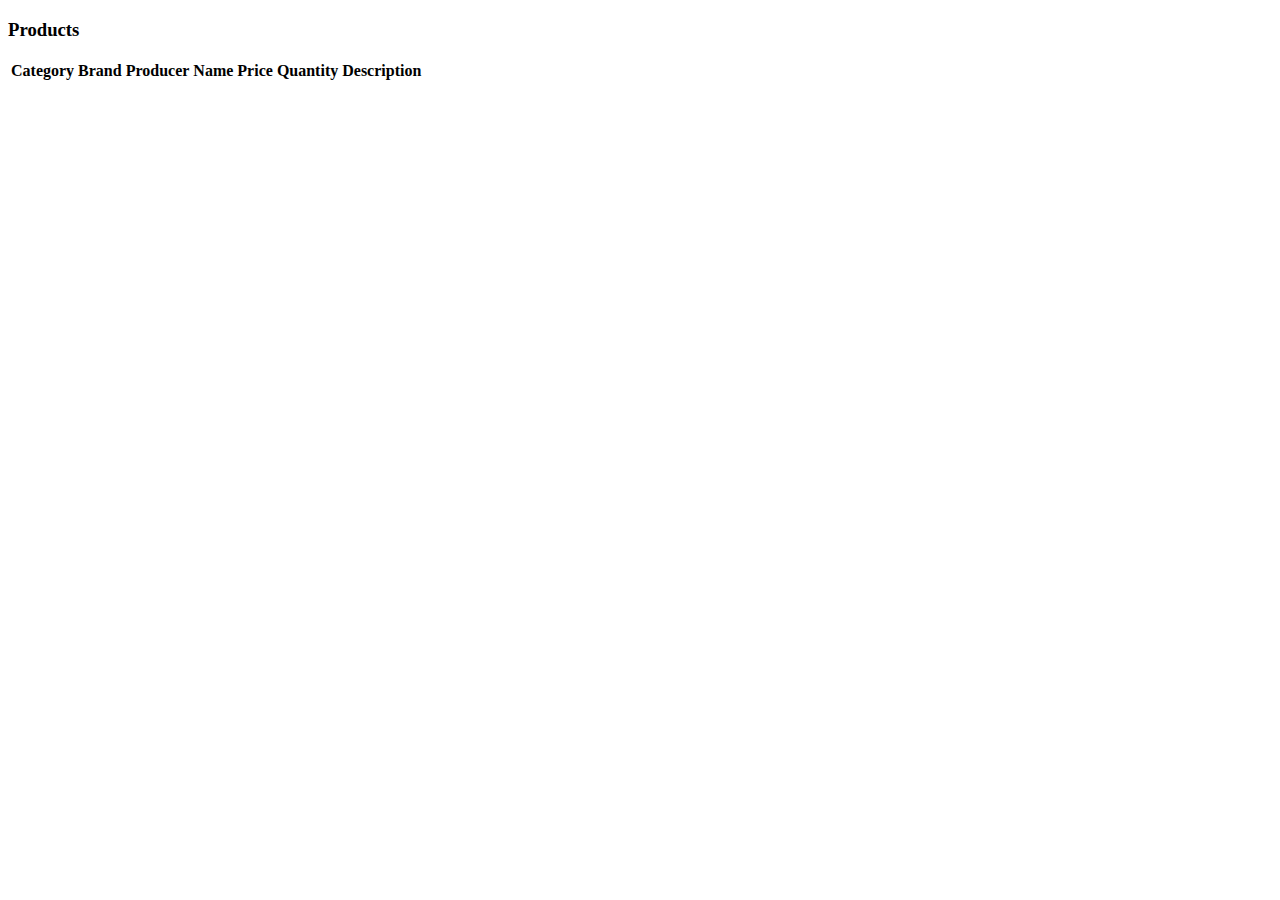
<file: src/main/resources/templates/index.html>
<!DOCTYPE html>
<html xmlns:th="http://www.thymeleaf.org" lang="ru">
<head>
<title th:text="#{messages.main}">Main</title>
<div th:replace="~{commons :: head}"></div>
</head>
<body>
	<div th:replace="~{commons :: nav}"></div>
	<section class="productList">
		<div class="container">

			<h3 class="text-center"
				th:text="${names}?${names}:#{messages.products}">Products</h3>
			<table>
				<thead>
					<tr>
						<th th:text="#{messages.category}">Category</th>
						<th th:text="#{messages.brands}">Brand</th>
						<th th:text="#{messages.producer}">Producer</th>						
						<th th:text="#{messages.name}">Name</th>
						
						<th th:text="#{messages.price}">Price</th>
						<th th:text="#{messages.quantity}">Quantity</th>
						<th th:text="#{messages.description}">Description</th>						
					</tr>
				</thead>
				<tbody>
					<tr th:each="product:${products}">
						<td th:text="${product.category.name}"></td>
						<td th:text="${product.brand.name}"></td>
						<td th:text="${product.producer.title}"></td>
						<td th:text="${product.name}"></td>
						
						<td th:text="${product.price}"></td>
						<td th:text="${product.quantity}"></td>
						<td th:text="${product.description}"></td>
						
					</tr>
				</tbody>
			</table>
		</div>
	</section>
</body>
</html>
</file>
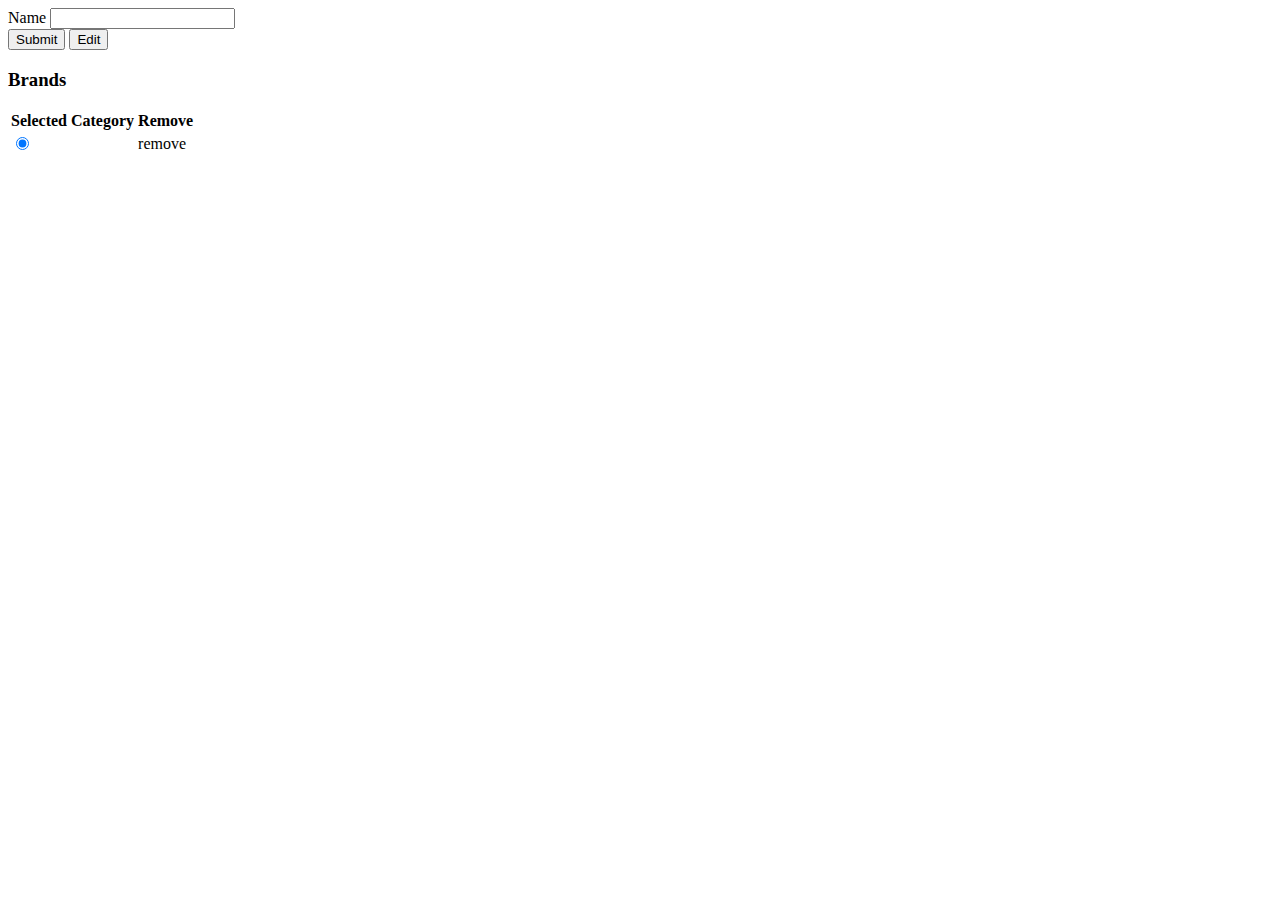
<file: src/main/resources/templates/brand.html>
<!DOCTYPE html>
<html xmlns:th="http://www.thymeleaf.org">
<head>
	<title th:text="#{messages.brands}">Brand</title>
	
	<div th:replace="~{commons :: head}"></div>
</head>

<body onload="onLoad()">

<div th:replace="~{commons :: nav}"></div>

<form method="post">
<section class="brandForm container">
	<div class="row">
		<div class="col">
			  <div class="form-group">
			    <label th:text="#{messages.name}"> Name</label>
			    <input type="text" name="name" class="form-control" required>
			  </div>			  
			  <button type="submit" formaction="/brand" class="btn btn-primary" th:text="#{messages.submit}">Submit</button>
			  <button th:if="${brands}" type="submit" formaction="/brand/edit" class="btn btn-primary" th:text="#{messages.edit}">Edit</button>
		</div>
	</div>
</section>


<section class="brandList">
	<div class="container">
		<h3 class="text-center" th:text="#{messages.brands}">Brands</h3>		
				<table class="m-auto">
					<thead>
						<tr>
							<th th:text="#{messages.selectForEdit}">Selected</th>
							<th th:text="#{messages.brands}">Category</th>
							<th th:text="#{messages.remove}">Remove</th>
						</tr>
					</thead>
					<tbody>
						<tr th:each="brand:${brands}" th:id="'id'+${brand.id}">
							<td><input th:onclick="'make('+${brand.id}+')'"
								type="radio" name="idd" th:value=${brand.id}
								th:text="#{messages.selectForEdit}" checked="checked"></td>
							<td th:text="${brand.name}"></td>
							<td><a th:href="'brand/remove/'+${brand.id}" th:text="#{messages.remove}">remove</a></td>
						</tr>
					</tbody>
				</table>
	</div>
</section>

</form>

</body>
</html>
</file>
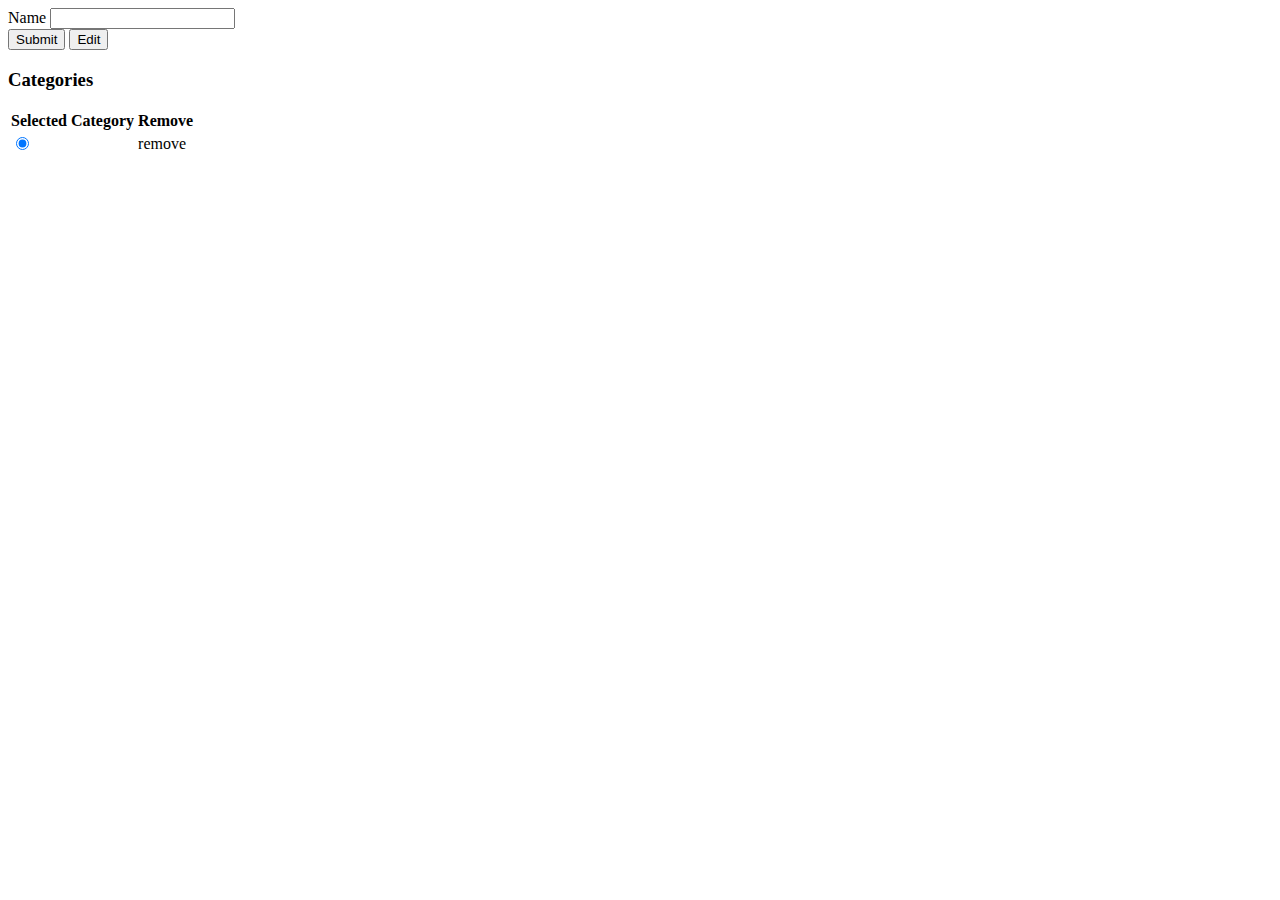
<file: src/main/resources/templates/category.html>
<!DOCTYPE html>
<html xmlns:th="http://www.thymeleaf.org">
<head>
<title th:text="#{messages.categories}">Category</title>

<div th:replace="~{commons :: head}"></div>
</head>

<body onload="onLoad();">

	<div th:replace="~{commons :: nav}"></div>

	<form action="/category" method="post">
		<section class="categoryForm container">
			<div class="row">
				<div class="col">
					<div class="form-group">
						<label th:text="#{messages.name}">Name</label> <input type="text"
							name="name" class="form-control" required>
					</div>
					<button type="submit" class="btn btn-primary"
						th:text="#{messages.submit}">Submit</button>
					<button th:if="${categories}" type="submit"
						formaction="/category/edit" class="btn btn-primary"
						th:text="#{messages.edit}">Edit</button>
				</div>
			</div>
		</section>


		<section class="categoryList">
			<div class="container">
				<h3 class="text-center" th:text="#{messages.categories}">Categories</h3>
				<table class="m-auto">
					<thead>
						<tr>
							<th th:text="#{messages.selectForEdit}">Selected</th>
							<th th:text="#{messages.category}">Category</th>
							<th th:text="#{messages.remove}">Remove</th>
						</tr>
					</thead>
					<tbody>
						<tr th:each="category:${categories}" th:id="'id'+${category.id}">
							<td>
								<input th:onclick="'make('+${category.id}+')'" type="radio" name="idd" th:value=${category.id} th:text="#{messages.selectForEdit}" checked="checked">
							</td>
							<td th:id="catName" th:text="${category.name}"></td>
							<td>
								<a th:href="'category/remove/'+${category.id}" th:text="#{messages.remove}">remove</a>
							</td>
						</tr>
					</tbody>
				</table>
			</div>


		</section>
	</form>

</body>
</html>
</file>
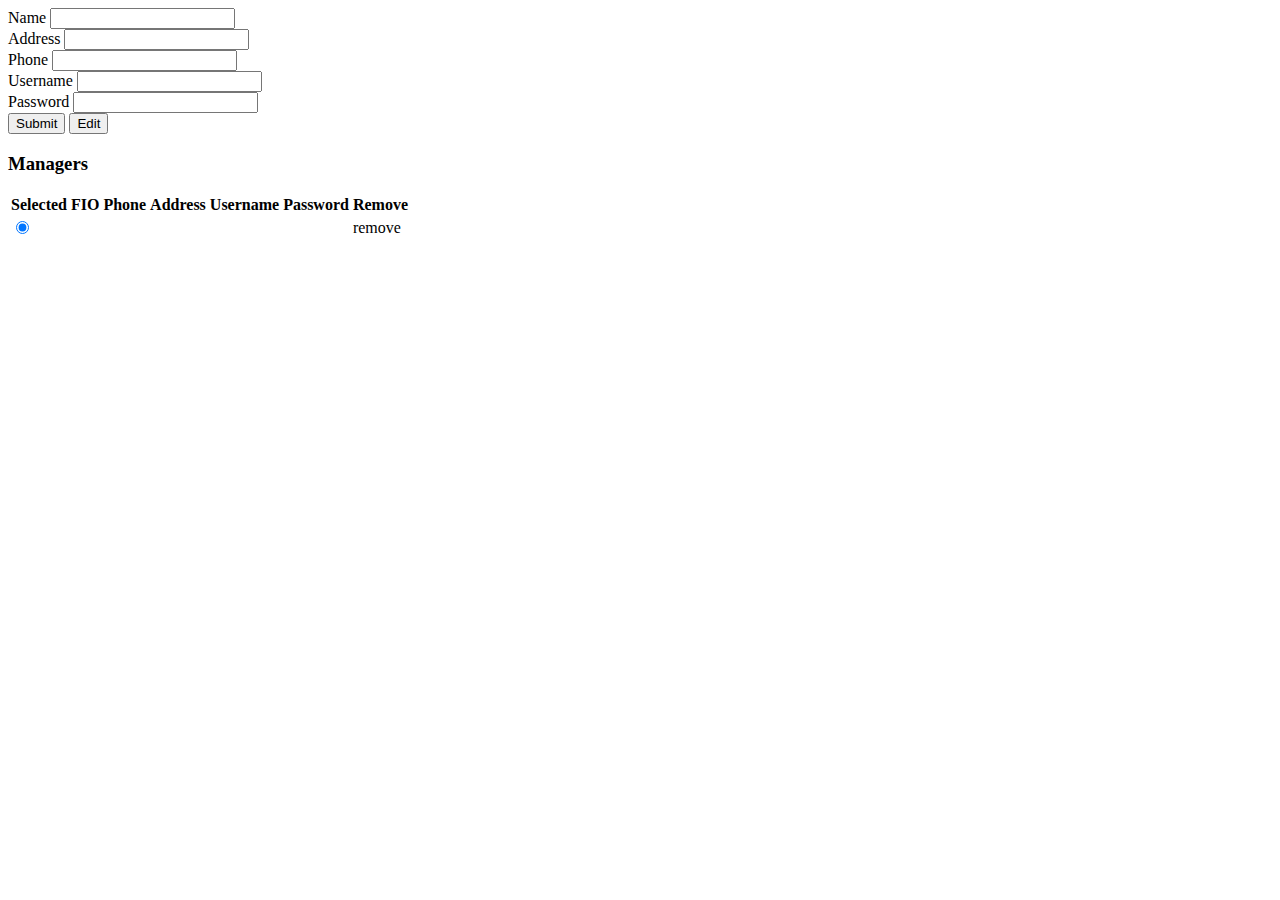
<file: src/main/resources/templates/manager.html>
<!DOCTYPE html>
<html xmlns:th="http://www.thymeleaf.org">
<head>
	<title  th:text="#{messages.managers}">Manager</title>
	
	<div th:replace="~{commons :: head}"></div>
</head>

<body onload="onLoad()">

<div th:replace="~{commons :: nav}"></div>

<form action="/manager" method="post">
<section class="managerForm container">
	<div class="row">
		<div class="col">
			  <div class="form-group">
			    <label  th:text="#{messages.fio}">Name</label>
			    <input id="fio" type="text" name="fio" class="form-control" required>
			  </div>
			  <div class="form-group">
			   <label  th:text="#{messages.address}">Address</label>
			    <input id="address" type="text"  name="address" class="form-control" required>
			  </div>
			  <div class="form-group">
			    <label  th:text="#{messages.phone}">Phone</label>
			    <input id="phone" type="text"  name="phone" class="form-control" required>
			  </div>
  			  <div class="form-group">
			    <label th:text="#{messages.username}">Username</label>
			    <input id="username" type="text"  name="username" class="form-control" required>
			  </div>
  			  <div class="form-group">
			    <label th:text="#{messages.password}">Password</label>
			    <input id="password" type="password"  name="password" class="form-control" required>
			  </div>
			  <button type="submit" class="btn btn-primary" th:text="#{messages.submit}">Submit</button>
			  <button th:if="${managers}" type="submit" formaction="/manager/edit" class="btn btn-primary" th:text="#{messages.edit}">Edit</button>
		
		</div>
	</div>
</section>


<section class="managerList">
	<div class="container">
		<h3 class="text-center" th:text="#{messages.managers}">Managers</h3>
		
						<table class="m-auto">
					<thead>
						<tr>
							<th th:text="#{messages.selectForEdit}">Selected</th>
							<th th:text="#{messages.fio}">FIO</th>
							<th th:text="#{messages.phone}">Phone</th>
							<th th:text="#{messages.address}">Address</th>
							<th th:text="#{messages.username}">Username</th>
							<th th:text="#{messages.password}">Password</th>
							<th th:text="#{messages.remove}">Remove</th>
						</tr>
					</thead>
					<tbody>
						<tr th:each="manager:${managers}" th:id="'id'+${manager.id}">
							<td><input th:onclick="'make('+${manager.id}+')'"
								type="radio" name="idd" th:value=${manager.id}
								th:text="#{messages.selectForEdit}" checked="checked"></td>
							<td id="fio" th:text="${manager.fio}"></td>
							<td id="phone" th:text="${manager.phone}"></td>
							<td id="address" th:text="${manager.address}"></td>
							<td id="username" th:text="${manager.username}"></td>
							<td id="username" th:text="${manager.password}"></td>
							<td><a th:href="'user/remove/'+${manager.id}"
								th:text="#{messages.remove}">remove</a></td>
						</tr>
					</tbody>
				</table>
		
		
	</div>
</section>
<script type="text/javascript">
function make(id){
	$(".col #fio").val($("section.managerList tr#id"+id+" #fio").html());
	$(".col #phone").val($("section.managerList tr#id"+id+" #phone").html());
	$(".col #address").val($("section.managerList tr#id"+id+" #address").html());
	$(".col #username").val($("section.managerList tr#id"+id+" #username").html());
}
</script>

</form>
</body>
</html>
</file>
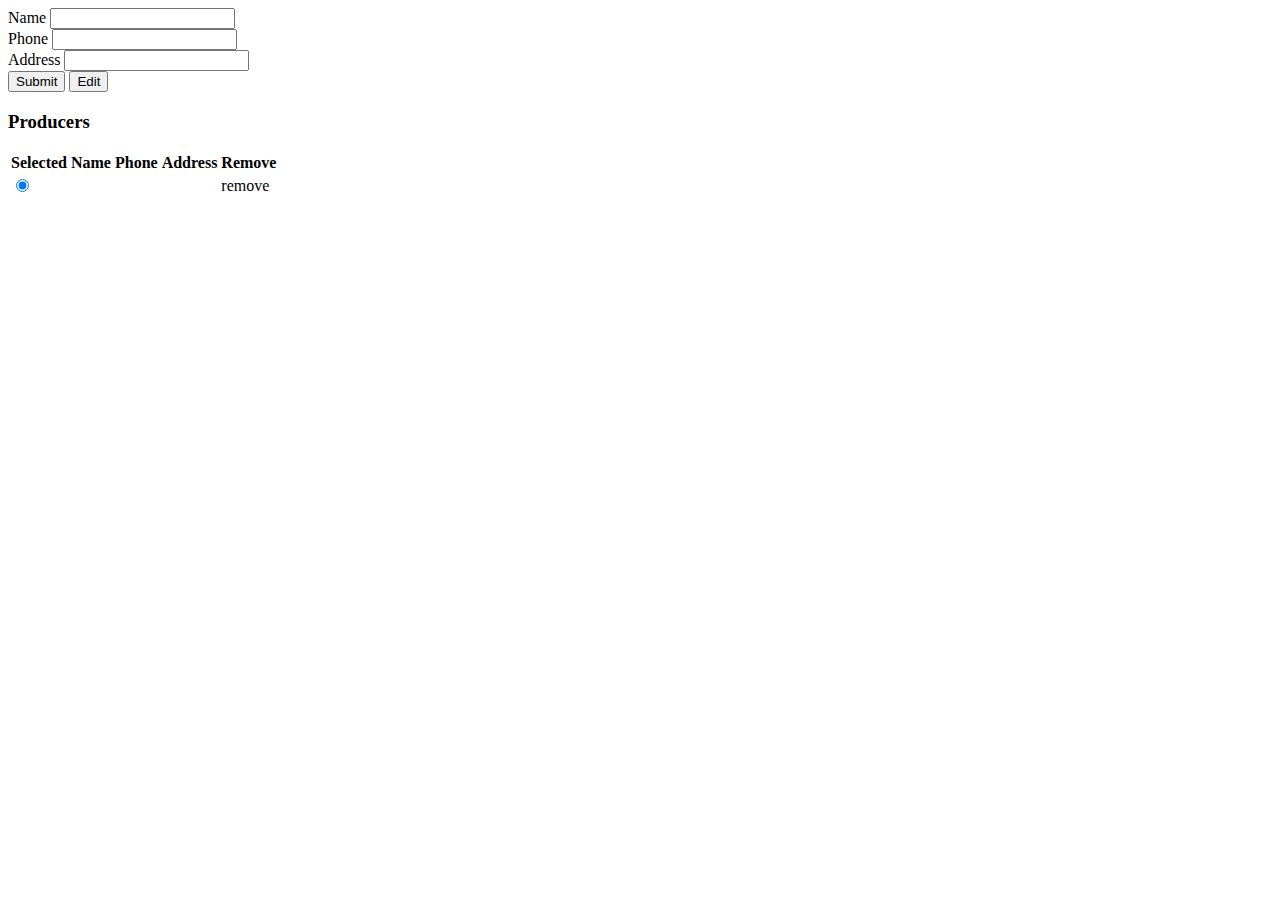
<file: src/main/resources/templates/producer.html>
<!DOCTYPE html>
<html xmlns:th="http://www.thymeleaf.org">
<head>
	<title th:text="#{messages.producer}">Producer</title>
	
	<div th:replace="~{commons :: head}"></div>
</head>

<body onload="onLoad()">

<div th:replace="~{commons :: nav}"></div>
<form action="/producer" method="post">

<section class="producerForm container">
	<div class="row">
		<div class="col">
			  <div class="form-group">
			    <label th:text="#{messages.name}">Name</label>
			    <input id="title" type="text" name="title" class="form-control" required>
			  </div>
			  <div class="form-group">
			    <label th:text="#{messages.phone}">Phone</label>
			    <input id="phone" type="text"  name="phone" class="form-control" required>
			  </div>
			  <div class="form-group">
			   <label th:text="#{messages.address}">Address</label>
			    <input id="address" type="text"  name="address" class="form-control" required>
			  </div>
			  <button type="submit" class="btn btn-primary" th:text="#{messages.submit}">Submit</button>
			  <button th:if="${producers}" type="submit" formaction="/producer/edit" class="btn btn-primary" th:text="#{messages.edit}">Edit</button>
		</div>
		</div>
	</div>
</section>


<section class="producerList">
	<div class="container">
		<h3 class="text-center" th:text="#{messages.producers}">Producers</h3>
				<table class="m-auto">
					<thead>
						<tr>
							<th th:text="#{messages.selectForEdit}">Selected</th>
							<th th:text="#{messages.name}">Name</th>
							<th th:text="#{messages.phone}">Phone</th>
							<th th:text="#{messages.address}">Address</th>
							<th th:text="#{messages.remove}">Remove</th>
						</tr>
					</thead>
					<tbody>
						<tr th:each="producer:${producers}" th:id="'id'+${producer.id}">
							<td>
								<input th:onclick="'make('+${producer.id}+')'"  type="radio" name="idd" th:value=${producer.id} th:text="#{messages.selectForEdit}" checked="checked">
							</td>
								<td id="title" th:text="${producer.title}"></td>
								<td id="phone" th:text="${producer.phone}"></td>
								<td id="address" th:text="${producer.address}"></td>
							<td>
								<a th:href="'producer/remove/'+${producer.id}" th:text="#{messages.remove}">remove</a>
							</td>
						</tr>
					</tbody>
				</table>
				
				
	</div>
</section>
</form>
<script type="text/javascript">
function make(id){
	$(".col #title").val($("section.producerList tr#id"+id+" #title").html());
	$(".col #phone").val($("section.producerList tr#id"+id+" #phone").html());
	$(".col #address").val($("section.producerList tr#id"+id+" #address").html());
}
</script>

</body>
</html>
</file>
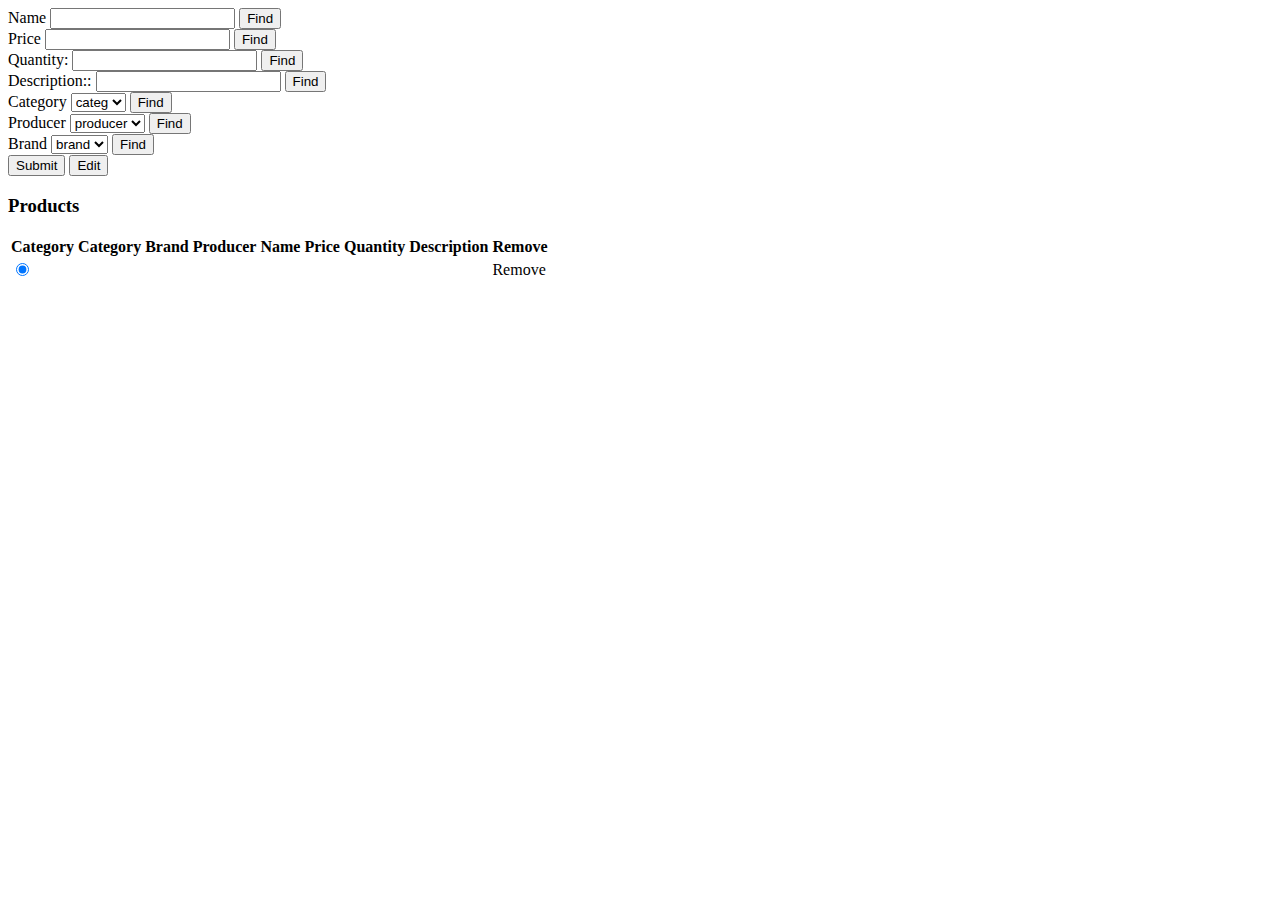
<file: src/main/resources/templates/product.html>
<!DOCTYPE html>
<html xmlns:th="http://www.thymeleaf.org">
<head>
<title th:text="#{messages.product}">Product</title>

<div th:replace="~{commons :: head}"></div>
</head>

<body onload="onLoad()">

	<div th:replace="~{commons :: nav}"></div>

	<form action="/product" method="post" enctype="multipart/form-data">
		<section class="productForm container">
			<div class="row">
				<div class="col">
					<div class="form-group">
						<label th:text="#{messages.name}">Name</label> <input id="name"
							type="text" name="name" class="form-control" required>
						<button type="submit" formaction="/product/findByName"
							formnovalidate class="btn btn-primary"
							th:text="#{messages.findByThisField}">Find</button>
					</div>

					<div class="form-group">
						<label th:text="#{messages.price}">Price</label> <input id="price"
							type="number" name="price" class="form-control" required>
						<button type="submit" formaction="/product/findByPrice"
							formnovalidate class="btn btn-primary"
							th:text="#{messages.findByThisField}">Find</button>
					</div>

					<div class="form-group">
						<label th:text="#{messages.quantity}">Quantity:</label> <input
							id="quantity" type="number" name="quantity" class="form-control"
							required>
						<button type="submit" formaction="/product/findByQuantity"
							formnovalidate class="btn btn-primary"
							th:text="#{messages.findByThisField}">Find</button>
					</div>

					<div class="form-group">
						<label th:text="#{messages.description}">Description::</label> <input
							id="description" type="text" name="description"
							class="form-control" required>
						<button type="submit" formaction="/product/findByDescription"
							formnovalidate class="btn btn-primary"
							th:text="#{messages.findByThisField}">Find</button>
					</div>


					<div class="form-group required">
						<label class="col-sm-2 control-label"
							th:text="#{messages.category}">Category</label> <select
							id="catName" name="categoryId" size="1" class="form-control"
							required>
							<option th:each="categ:${categories}" th:value="${categ.id}"
								th:text="${categ.name}">categ</option>
						</select>
						<button type="submit" formaction="/product/findByCategory"
							formnovalidate class="btn btn-primary"
							th:text="#{messages.findByThisField}">Find</button>
					</div>

					<div class="form-group required">
						<label class="col-sm-2 control-label"
							th:text="#{messages.producer}">Producer</label> <select
							id="prodName" name="producerId" size="1" class="form-control"
							required>
							<option th:each="producer:${producers}" th:value="${producer.id}"
								th:text="${producer.title}">producer</option>
						</select>
						<button type="submit" formaction="/product/findByProducer"
							formnovalidate class="btn btn-primary"
							th:text="#{messages.findByThisField}">Find</button>
					</div>

					<div class="form-group required">
						<label class="col-sm-2 control-label" th:text="#{messages.brand}">Brand</label>
						<select id="brandName" name="brandId" size="1"
							class="form-control" required>
							<option th:each="brand:${brands}" th:value="${brand.id}"
								th:text="${brand.name}">brand</option>
						</select>
						<button type="submit" formaction="/product/findByBrand"
							formnovalidate class="btn btn-primary"
							th:text="#{messages.findByThisField}">Find</button>
					</div>

					<button type="submit" class="btn btn-primary"
						th:text="#{messages.submit}">Submit</button>
					<button th:if="${products}" type="submit"
						formaction="/product/edit" class="btn btn-primary"
						th:text="#{messages.edit}">Edit</button>
				</div>
			</div>
		</section>


		<section class="productList mb-5">
			<div class="container">
				<h3 class="text-center" th:text="#{messages.products}">Products</h3>

				<table>
					<thead>
						<tr>
							<th th:text="#{messages.selectForEdit}">Category</th>

							<th th:text="#{messages.category}">Category</th>
							<th th:text="#{messages.brands}">Brand</th>
							<th th:text="#{messages.producer}">Producer</th>
							<th th:text="#{messages.name}">Name</th>

							<th th:text="#{messages.price}">Price</th>
							<th th:text="#{messages.quantity}">Quantity</th>
							<th th:text="#{messages.description}">Description</th>

							<th th:text="#{messages.remove}">Remove</th>
						</tr>
					</thead>
					<tbody>
						<tr th:each="product:${products}"  th:id="'id'+${product.id}" >
							<td>
								<input th:onclick="'make('+${product.id}+')'" type="radio" name="idd" th:value=${product.id} th:text="#{messages.selectForEdit}" checked="checked">
							</td>
							<td th:id="catName" th:text="${product.category.name}"></td>
							<td th:id="brandName" th:text="${product.brand.name}"></td>
							<td th:id="prodName" th:text="${product.producer.title}"></td>
							<td th:id="name" th:text="${product.name}"></td>
							
							<td th:id="price" th:text="${product.price}"></td>
							<td th:id="quantity" th:text="${product.quantity}"></td>
							<td th:id="description" th:text="${product.description}"></td>
							<td>
								<a class="btn btn-danger" th:href="'product/remove/'+${product.id}" th:text="#{messages.remove}">Remove</a>
							</td>
						</tr>
						
				
					</tbody>
			</table>
	</div>
</section>
<script type="text/javascript">
	function make(id) {
		$(".col #name").val(
				$("section.productList tr#id" + id + " #name").html());
		$(".col #price").val(
				$("section.productList tr#id" + id + " #price").html());
		$(".col #quantity").val(
				$("section.productList tr#id" + id + " #quantity").html());
		$(".col #description").val(
				$("section.productList tr#id" + id + " #description").html());
		$(
				'.col #catName option:contains("'
						+ $("section.productList tr#id" + id + " #catName")
								.html() + '")').prop('selected', true);
		$(
				'.col #prodName option:contains("'
						+ $("section.productList tr#id" + id + " #prodName")
								.html() + '")').prop('selected', true);
		$(
				'.col #brandName option:contains("'
						+ $("section.productList tr#id" + id + " #brandName")
								.html() + '")').prop('selected', true);
	}
</script>
</form>
</body>
</html>
</file>
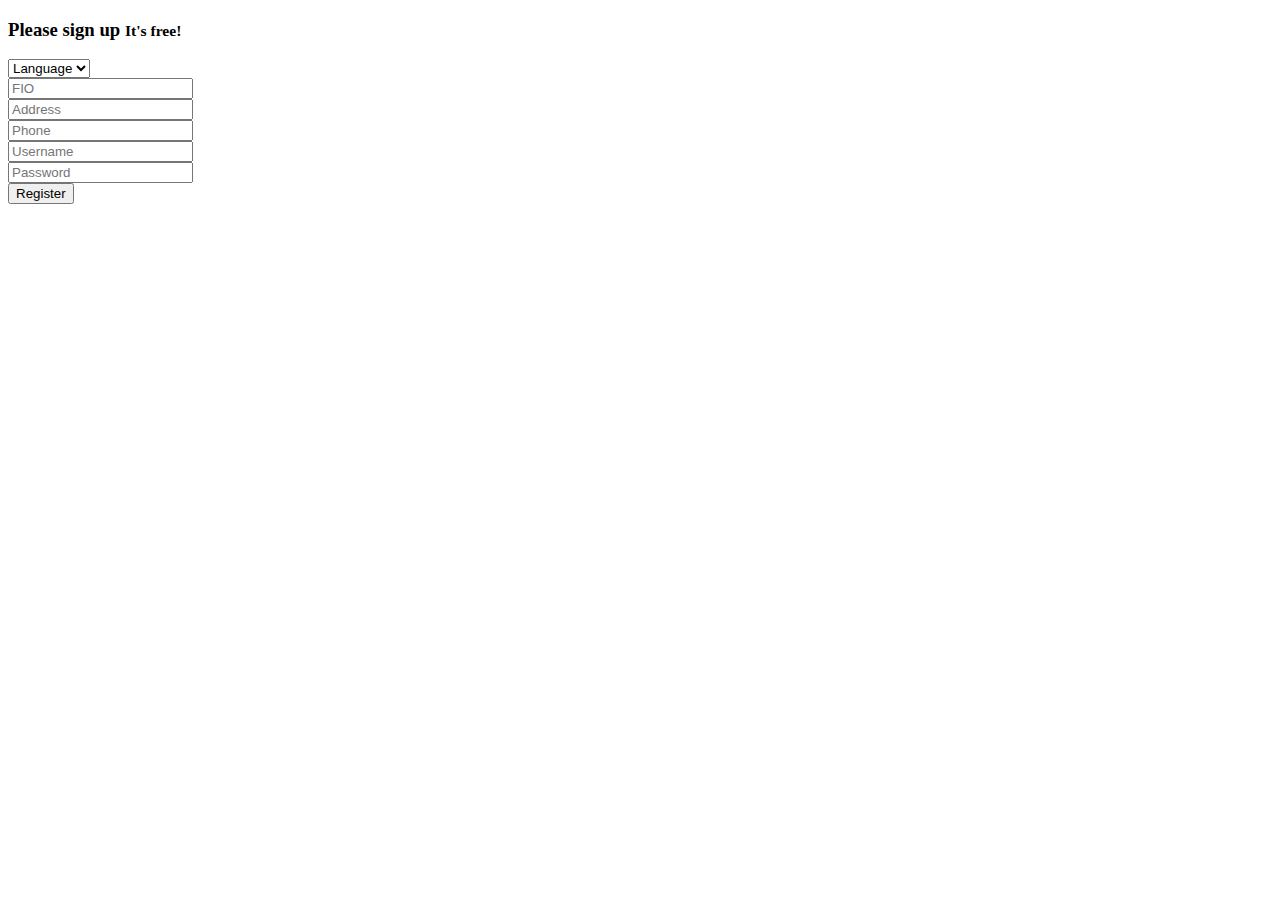
<file: src/main/resources/templates/register.html>
<!DOCTYPE html>
<html xmlns:th="http://www.thymeleaf.org">
<head>
	<div th:replace="~{commons :: head}"></div>
</head>

<body>

<div th:replace="~{commons :: nav}"></div>
<div class="container ">
        <div class="row centered-form d-flex justify-content-center">
        <div class="col-xs-12 col-sm-8 col-md-4 col-sm-offset-2 col-md-offset-4">
        	<div class="panel panel-default">
        		<div class="panel-heading">
			    		<h3 class="panel-title"  th:text="#{messages.regInto}">Please sign up  <small>It's free!</small></h3>
			    		<select  th:onchange="'go(\''+@{|${#httpServletRequest.requestURI}?language=|}+'\')'" >
							<option >Language</option>
							<option value="en">EN</option>
							<option value="ru">RU</option>
						</select> 
			 			</div>
			 			<div class="panel-body">
			    		<form role="form" action="/registration" method="post">
			    			<div class="row">
			    				<div class="col-xs-6 col-sm-6 col-md-6">
			    					<div class="form-group">
			                			<input type="text" name="fio" id="first_name" class="form-control input-sm" placeholder="FIO" required>
			    					</div>
			    				</div>
			    				<div class="col-xs-6 col-sm-6 col-md-6">
			    					<div class="form-group">
			    						<input type="text" name="address" id="last_name" class="form-control input-sm" placeholder="Address" required>
			    					</div>
			    				</div>
			    			</div>

			    			<div class="form-group">
			    				<input type="text" name="phone" id="phone" class="form-control input-sm" placeholder="Phone" required>
			    			</div>
			    			
							<div class="form-group">
			    				<input type="text" name="username" id="login" class="form-control input-sm" placeholder="Username" required>
			    			</div>
			    			
	    					<div class="form-group">
	    						<input type="password" name="password" id="password" class="form-control input-sm" placeholder="Password" required>
	    					</div>
			    				
			    				
			    			</div>
			    			
			    			<input type="submit" value="Register" class="btn btn-info btn-block">
			    		
			    		</form>
			    	</div>
	    		</div>
    		</div>
    	</div>
    </div>
    <script type="text/javascript">
	function go(url){
		window.location.href =url+$("select").val();
	}
	</script>
</body>

</html>
</file>
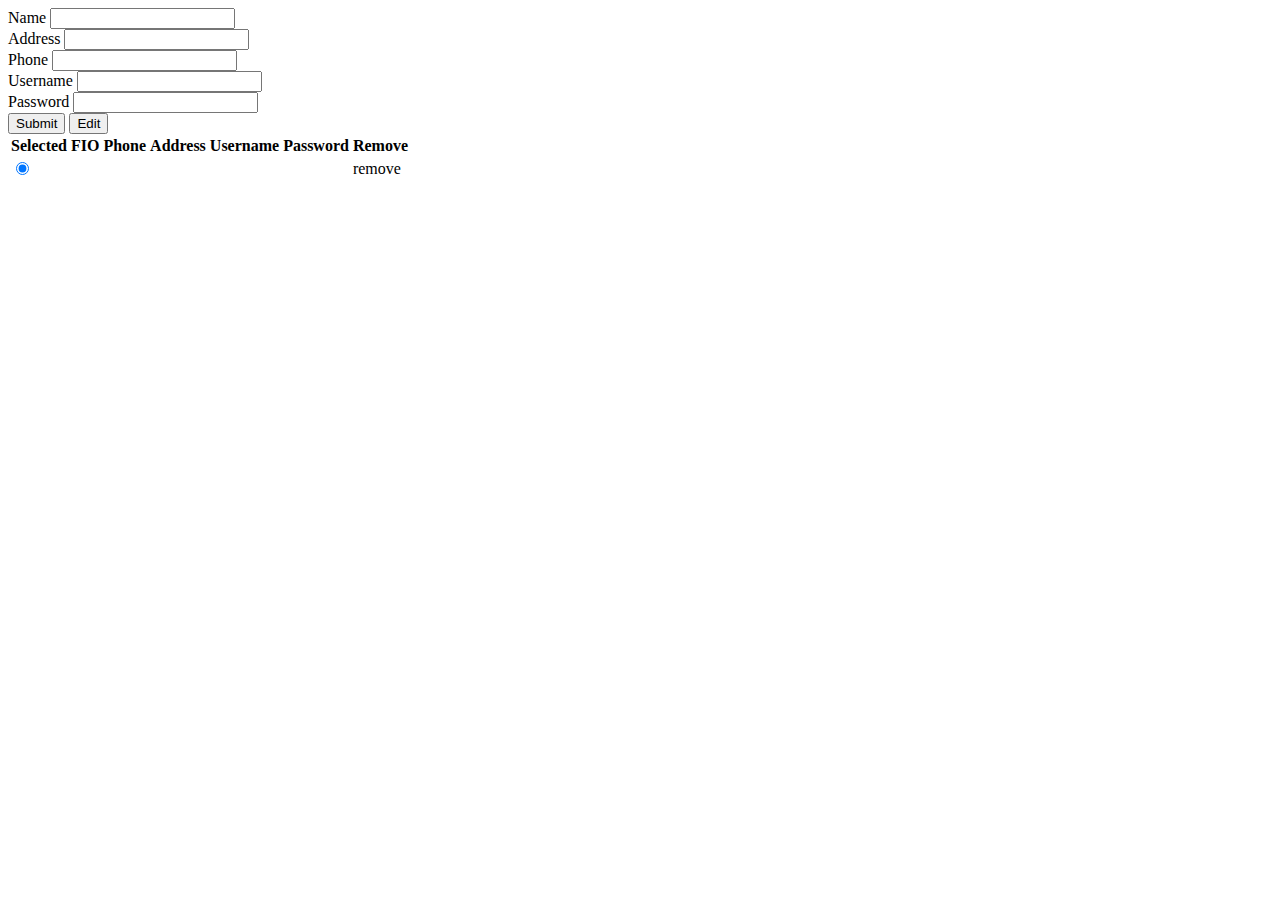
<file: src/main/resources/templates/user.html>
<!DOCTYPE html>
<html xmlns:th="http://www.thymeleaf.org">
<head>
<title th:text="#{messages.users}">Users</title>

<div th:replace="~{commons :: head}"></div>
</head>

<body onload="onLoad()">

	<div th:replace="~{commons :: nav}"></div>

	<form action="/user" method="post">
		<section class="managerForm container">
			<div class="row">
				<div class="col">
					<div class="form-group">
						<label th:text="#{messages.fio}">Name</label> <input id="fio"
							type="text" name="fio" class="form-control" required>
					</div>
					<div class="form-group">
						<label th:text="#{messages.address}">Address</label> <input
							id="address" type="text" name="address" class="form-control"
							required>
					</div>
					<div class="form-group">
						<label th:text="#{messages.phone}">Phone</label> <input id="phone"
							type="text" name="phone" class="form-control" required>
					</div>
					<div class="form-group">
						<label th:text="#{messages.username}">Username</label> <input
							id="username" type="text" name="username" class="form-control"
							required>
					</div>
					<div class="form-group">
						<label th:text="#{messages.password}">Password</label> <input
							id="password" type="password" name="password"
							class="form-control" required>
					</div>
					<button type="submit" class="btn btn-primary"
						th:text="#{messages.submit}">Submit</button>
					<button th:if="${managers}" type="submit" formaction="/user/edit"
						class="btn btn-primary" th:text="#{messages.edit}">Edit</button>

				</div>
			</div>
		</section>


		<section class="managerList">
			<div class="container">
				<table class="m-auto">
					<thead>
						<tr>
							<th th:text="#{messages.selectForEdit}">Selected</th>
							<th th:text="#{messages.fio}">FIO</th>
							<th th:text="#{messages.phone}">Phone</th>
							<th th:text="#{messages.address}">Address</th>
							<th th:text="#{messages.username}">Username</th>
							<th th:text="#{messages.password}">Password</th>
							<th th:text="#{messages.remove}">Remove</th>
						</tr>
					</thead>
					<tbody>
						<tr th:each="manager:${managers}" th:id="'id'+${manager.id}">
							<td><input th:onclick="'make('+${manager.id}+')'"
								type="radio" name="idd" th:value=${manager.id}
								th:text="#{messages.selectForEdit}" checked="checked"></td>
							<td id="fio" th:text="${manager.fio}"></td>
							<td id="phone" th:text="${manager.phone}"></td>
							<td id="address" th:text="${manager.address}"></td>
							<td id="username" th:text="${manager.username}"></td>
							<td id="username" th:text="${manager.password}"></td>
							<td><a th:href="'user/remove/'+${manager.id}"
								th:text="#{messages.remove}">remove</a></td>
						</tr>
					</tbody>
				</table>


			</div>
		</section>
		<script type="text/javascript">
			function make(id) {
				$(".col #fio").val(
						$("section.managerList tr#id" + id + " #fio").html());
				$(".col #phone").val(
						$("section.managerList tr#id" + id + " #phone").html());
				$(".col #address").val(
						$("section.managerList tr#id" + id + " #address")
								.html());
				$(".col #username").val(
						$("section.managerList tr#id" + id + " #username")
								.html());
			}
		</script>
	</form>
</body>
</html>
</file>
